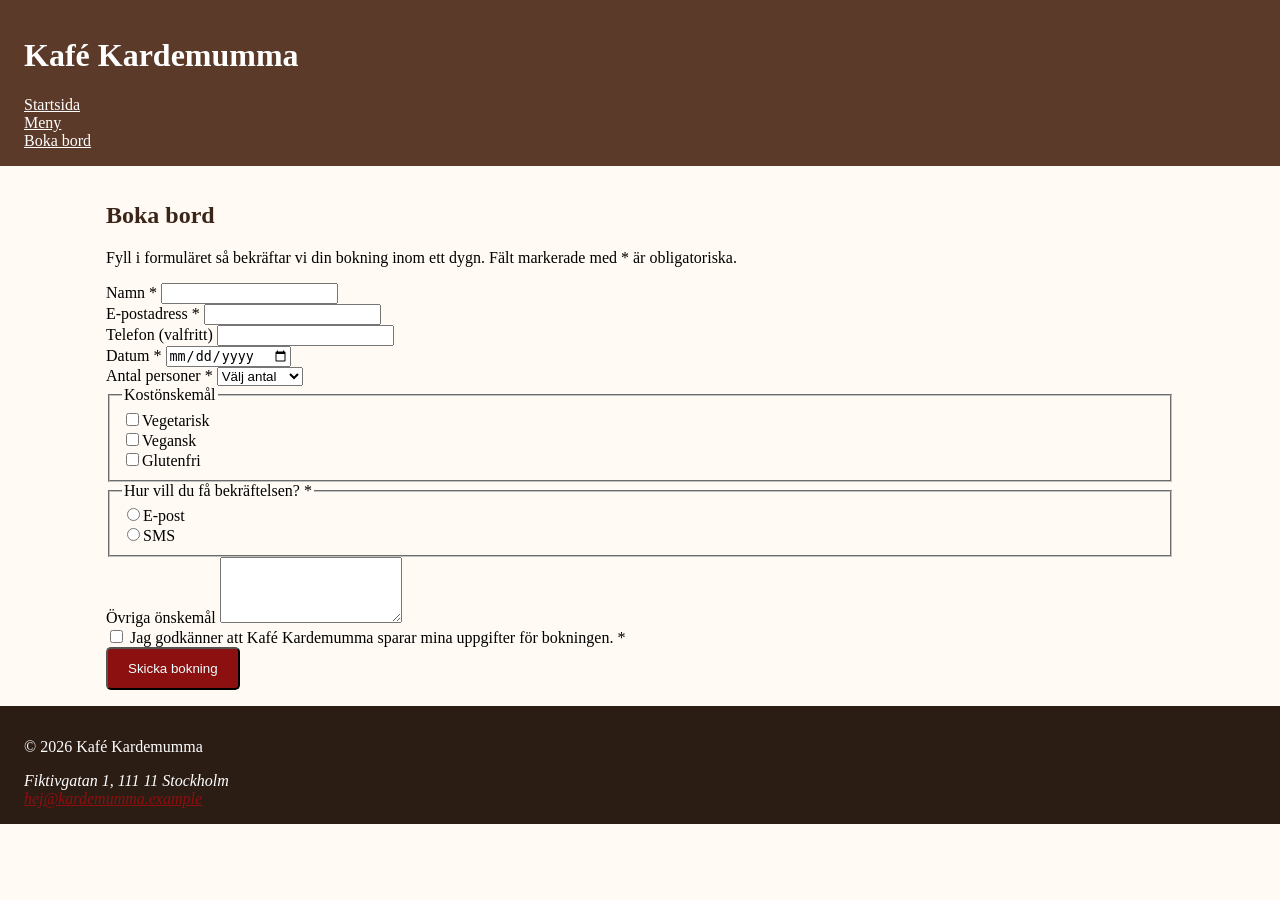
<file: kontakt.html>
<!doctype html>
<html lang="sv">
   <head>
      <meta charset="UTF-8" />
      <meta name="viewport" content="width=device-width, initial-scale=1.0" />
      <title>Boka bord – Kafé Kardemumma</title>
      <link rel="stylesheet" href="styles.css" />
   </head>
   <body>
      <header>
         <h1>Kafé Kardemumma</h1>
         <nav aria-label="Huvudmeny">
            <ul>
               <li><a href="index.html">Startsida</a></li>
               <li><a href="index.html#meny">Meny</a></li>
               <li><a href="kontakt.html" aria-current="page">Boka bord</a></li>
            </ul>
         </nav>
      </header>

      <main>
         <h2>Boka bord</h2>
         <p>Fyll i formuläret så bekräftar vi din bokning inom ett dygn. Fält markerade med * är obligatoriska.</p>

         <form action="#" method="post">
            <div class="falt">
               <label for="namn">Namn *</label>
               <input type="text" id="namn" name="namn" autocomplete="name" required />
            </div>

            <div class="falt">
               <label for="epost">E-postadress *</label>
               <input type="email" id="epost" name="epost" autocomplete="email" required />
            </div>

            <div class="falt">
               <label for="telefon">Telefon (valfritt)</label>
               <input type="tel" id="telefon" name="telefon" autocomplete="tel" />
            </div>

            <div class="falt">
               <label for="datum">Datum *</label>
               <input type="date" id="datum" name="datum" required />
            </div>

            <div class="falt">
               <label for="antal">Antal personer *</label>
               <select id="antal" name="antal" required>
                  <option value="">Välj antal</option>
                  <option value="1">1 person</option>
                  <option value="2">2 personer</option>
                  <option value="3">3 personer</option>
                  <option value="4">4 personer</option>
                  <option value="5plus">5 eller fler</option>
               </select>
            </div>

            <fieldset>
               <legend>Kostönskemål</legend>
               <div class="val">
                  <input type="checkbox" id="veg" name="kost" value="vegetarisk" /><label for="veg">Vegetarisk</label>
               </div>
               <div class="val">
                  <input type="checkbox" id="vegan" name="kost" value="vegansk" /><label for="vegan">Vegansk</label>
               </div>
               <div class="val">
                  <input type="checkbox" id="gluten" name="kost" value="glutenfri" /><label for="gluten"
                     >Glutenfri</label
                  >
               </div>
            </fieldset>

            <fieldset>
               <legend>Hur vill du få bekräftelsen? *</legend>
               <div class="val">
                  <input type="radio" id="via-epost" name="svar" value="epost" required /><label for="via-epost"
                     >E-post</label
                  >
               </div>
               <div class="val">
                  <input type="radio" id="via-sms" name="svar" value="sms" /><label for="via-sms">SMS</label>
               </div>
            </fieldset>

            <div class="falt">
               <label for="onskemal">Övriga önskemål</label>
               <textarea id="onskemal" name="onskemal" rows="4"></textarea>
            </div>

            <div class="val">
               <input type="checkbox" id="samtycke" name="samtycke" required />
               <label for="samtycke">Jag godkänner att Kafé Kardemumma sparar mina uppgifter för bokningen. *</label>
            </div>

            <button type="submit" class="knapp">Skicka bokning</button>
         </form>
      </main>

      <footer>
         <p>&copy; 2026 Kafé Kardemumma</p>
         <address>
            Fiktivgatan 1, 111 11 Stockholm<br />
            <a href="mailto:hej@kardemumma.example">hej@kardemumma.example</a>
         </address>
      </footer>
   </body>
</html>
</file>
<file: styles.css>
/* Gör att bredd (width) och höjd (height) inkluderar både inneravstånd (padding) 
   och ram (border). Det förhindrar att element blir större än man har bestämt. */
/* Gör att alla element (och framtida pseudo-element) inkluderar padding och border 
   i sin bredd/höjd. Det är den moderna standarden eftersom det gör layouter 
   förutsägbara utan att förstöra webbläsarens inbyggda avstånd på knappar och listor. */
/* Visuellt försvinner marginalerna. Raderar inte margin och padding på allt, bara hur måtten räknas.*/
*,
*::before,
*::after {
   box-sizing: border-box;
}

body {
   margin: 0;
   background-color: #fffaf3;
}

header {
   background-color: #5b3a29;
   padding: 16px 24px;
   color: white;
}

nav ul {
   list-style-type: none;
   padding: 0;
   margin: 0;
}

nav ul a {
   color: white;
}

footer {
   background-color: #2b1c14;
   padding: 16px 24px;
   color: white;
}

.knapp {
   display: inline-block;
   background-color: #8c1010;
   color: azure;
   padding: 12px 20px;
   border-radius: 5px;
   text-decoration: none;
}

.knapp:hover {
   background-color: #6f0c0c;
   color: white;
}

a {
   color: #8c1010;
}

.pris {
   color: #8c1010;
}

main section p {
   color: #222222;
}

section h1,
h2,
h3 {
   color: #3b2418;
}

/*
==================================================
BOXMODELL FÖR ARTICLE (KORT)
==================================================

  +---------------------------------------------+

  | MARGIN: 0px                                 |
  |   +---------------------------------------+ |
  |   | BORDER: 1px                           | |
  |   |   +---------------------------------+ | |
  |   |   | PADDING: 32px                   | | |
  |   |   |   +---------------------------+ | | |
  |   |   |   | INNEHÅLL (CONTENT)        | | | |
  |   |   |   |                           | | | |
  |   |   |   | Bredd:  246.094 px        | | | |
  |   |   |   | Höjd:   37.000 px         | | | |
  |   |   |   +---------------------------+ | | |
  |   |   +---------------------------------+ | |
  |   +---------------------------------------+ |
  +---------------------------------------------+

==================================================
*/

article {
   background-color: #ffffff;
   border: 1px solid;
   border-color: #e3d5c3;
   border-radius: 8px;
   padding: 16px;
   margin-bottom: 16px;
   max-width: 100%;
   height: auto;
   /* box-shadow: 0 8px 16px rgba(91, 58, 41, 0.4); */
   box-shadow: 0 4px 10px rgba(0, 0, 0, 0.3);
}
#hero {
   background-color: #f3e3cf;
   padding: 24px;
}

#hero p {
   margin-bottom: 24px;
}

/* Innehållets bredd, centrerat, padding. */
/* header,
main,
footer {
   max-width: 1100px;
   margin: 0 auto;
   padding: 16px;
} */

/* Inte snyggt eftersom header inte följer med... 
 margin: 0 sätter marginalen uppe och nere med noll pixlar (auto sätter vä och hö). */
main {
   max-width: 1100px;
   margin: 0 auto;
   padding: 16px;
}

/* Dag 3: grunder och boxmodell. Följ README.md och design.md.
   TODO 1: box-sizing (överst)
   TODO 2: body
   TODO 3: header och footer
   TODO 4: nav ul (ta bort punkter)
   TODO 5: article (kort)
   TODO 6: main (centrerat, max-bredd)
   TODO 7: .knapp
*/
</file>
